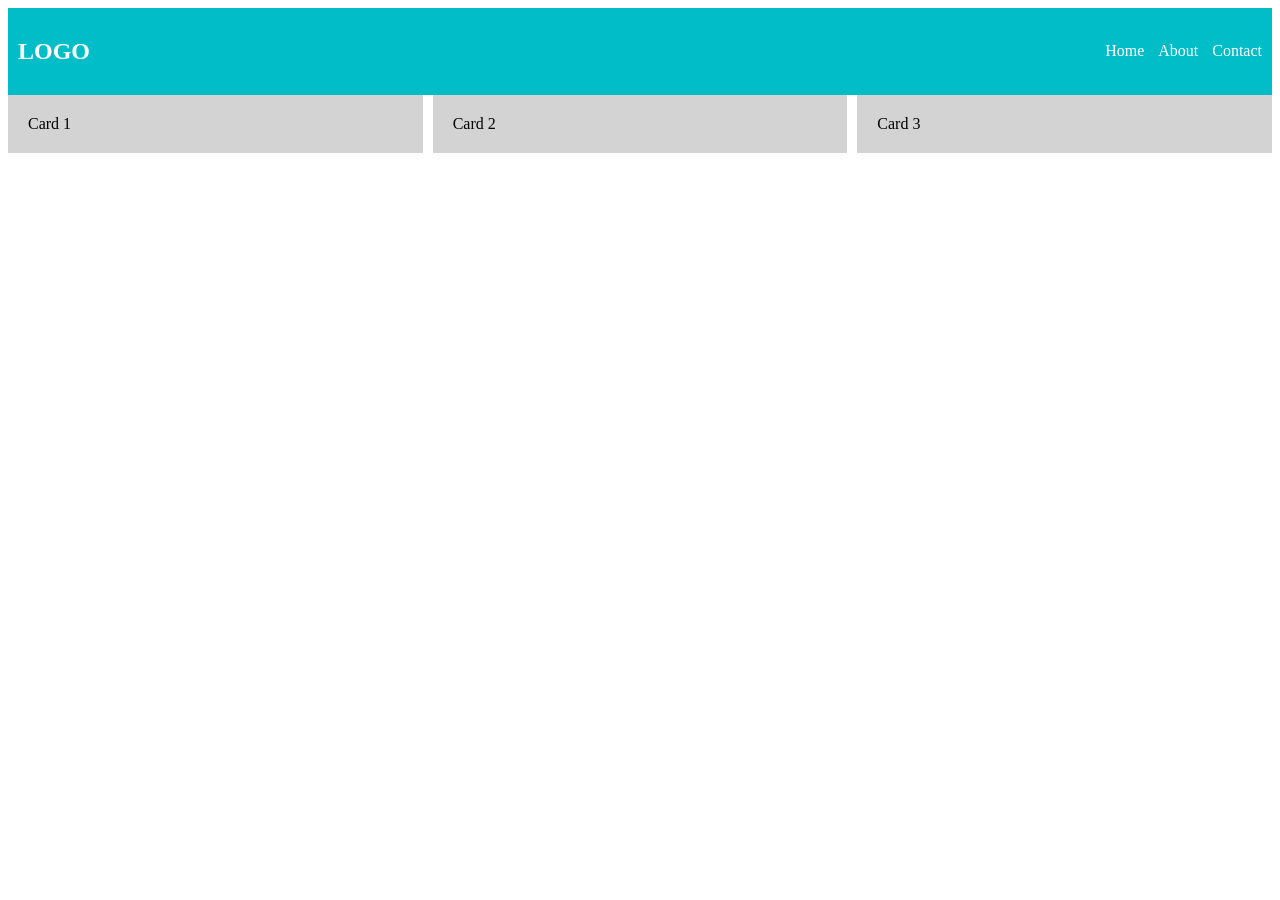
<file: tgl050526/index.html>
<!DOCTYPE html>
<html lang="en">
<head>
    <meta charset="UTF-8">
    <meta name="viewport" content="width=device-width, initial-scale=1.0">
    <title>Document</title>
    <link rel="stylesheet" href="./style.css">
</head>
<body>
    <nav class="navbar">
        <h2>LOGO</h2>
        <div class="menu">
            <a href="#">Home</a>
            <a href="#">About</a>
            <a href="#">Contact</a>
        </div>
    </nav>

    <div class="container">
        <div class="card"> Card 1</div>
        <div class="card"> Card 2</div>
        <div class="card"> Card 3</div>
    </div>
</body>
</html>
</file>
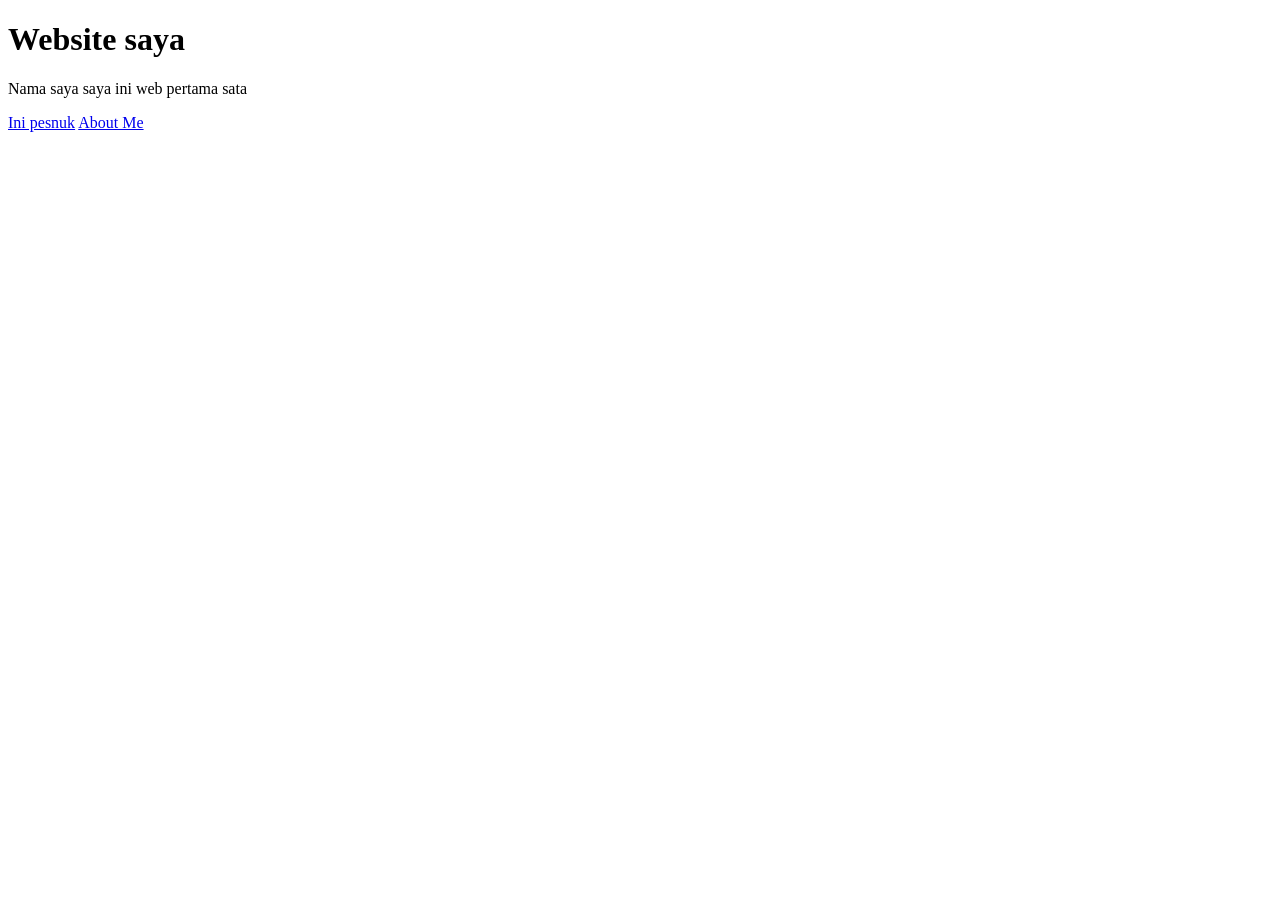
<file: tgl170426/index.html>
<!DOCTYPE html>
<html lang="en">

<head>
    <meta charset="UTF-8">
    <meta name="viewport" content="width=device-width, initial-scale=1.0">
    <title>Ini Web</title>
</head>

<body>
    <h1> Website saya </h1>
    <p> Nama saya saya ini web pertama sata </p>
    <a href="https://facebook.com">Ini pesnuk</a>
    <a href="./about.html">About Me</a>
</body>

</html>
</file>
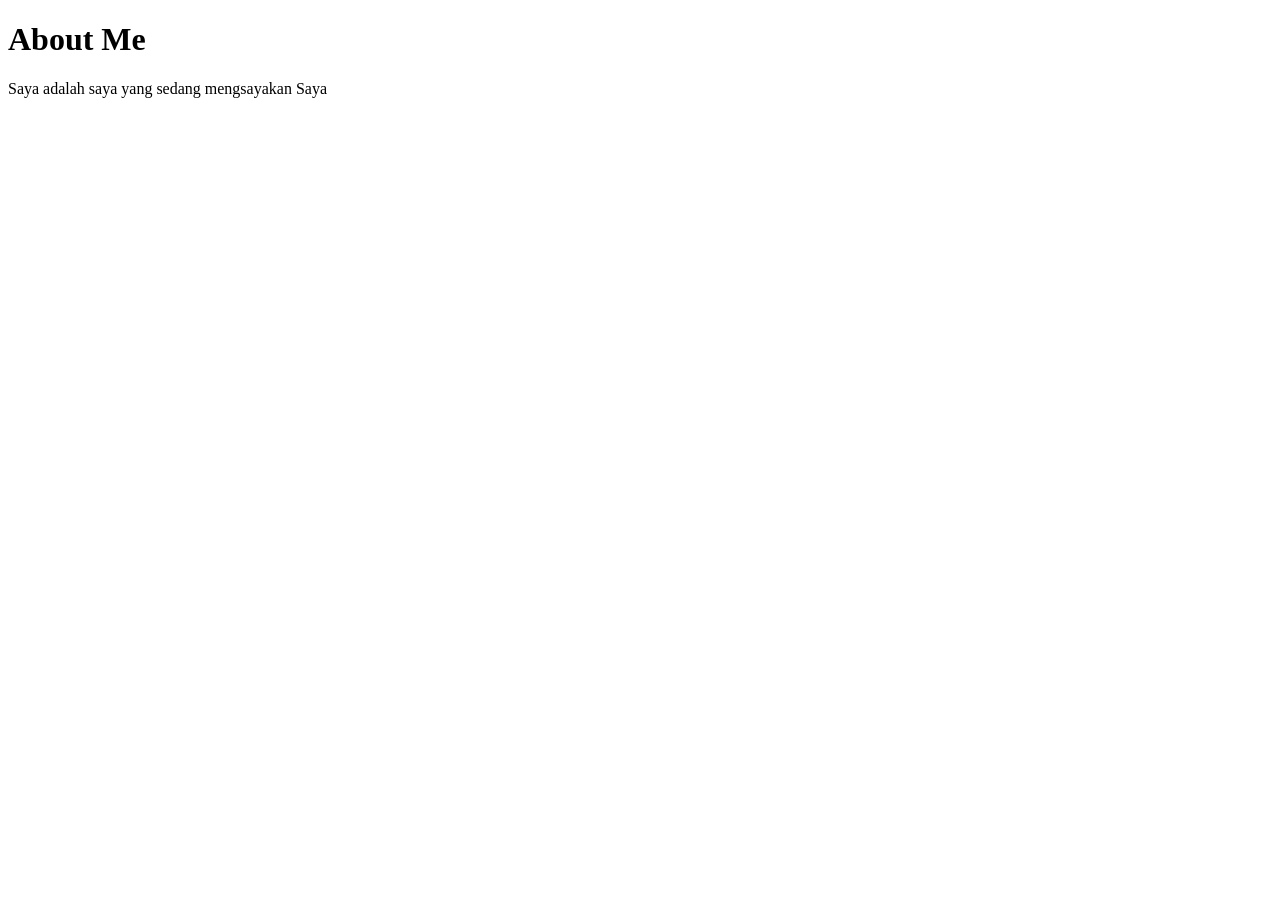
<file: tgl170426/about.html>
<!DOCTYPE html>
<html lang="en">

<head>
    <meta charset="UTF-8">
    <meta name="viewport" content="width=device-width, initial-scale=1.0">
    <title>About Me</title>
</head>

<body>
    <h1>About Me</h1>
    <p>Saya adalah saya yang sedang mengsayakan Saya</p>
</body>

</html>
</file>
<file: tgl050526/style.css>
/* Navbr */
.navbar {
    display: flex;
    justify-content: space-between;
    align-items: center;
    background-color: rgb(0, 189, 199);
    color: white;
    padding: 10px;
}

.menu a {
    color: white;
    margin-left: 10px;
    text-decoration: none;
}
/* Navbar END */

/* Card */
.container {
    display: flex;
    gap: 10px;
}

.card {
    padding: 20px;
    background: lightgray;
    flex: 1;
}
/* Card END */
</file>
